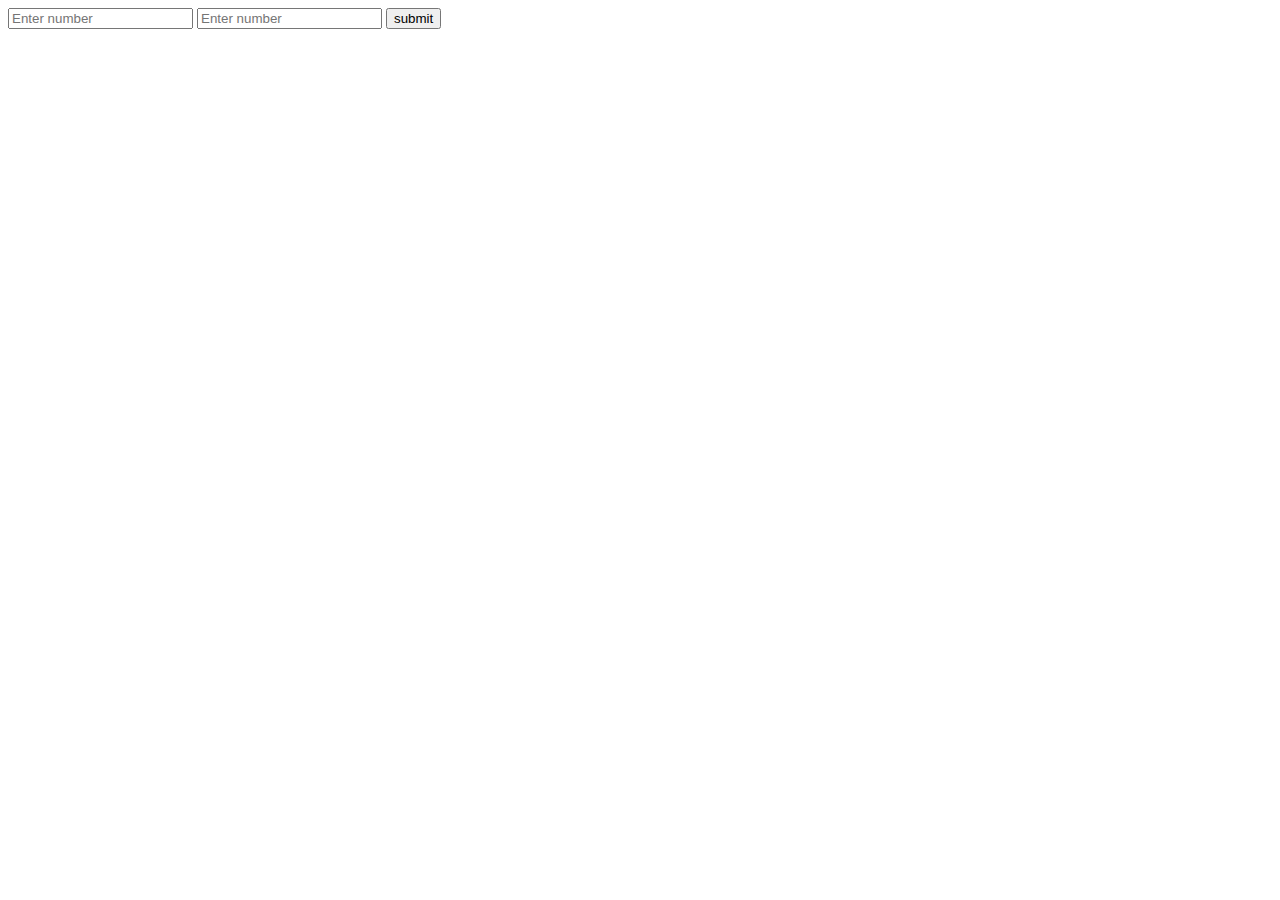
<file: ecommerce_project/templates/arithmetic_prbm.html>
<!DOCTYPE html>
<html lang="en">
<head>
    <meta charset="UTF-8">
    <title>arithmetic</title>
</head>
<body>

<form action="arithmetic/" method="get">
    <input type="text" name="number1" value="" placeholder="Enter number" >
     <input type="text" name="number2" value="" placeholder="Enter number" >
    <input type="submit" name="subm" value="submit">


</form>

</body>
</html>
</file>
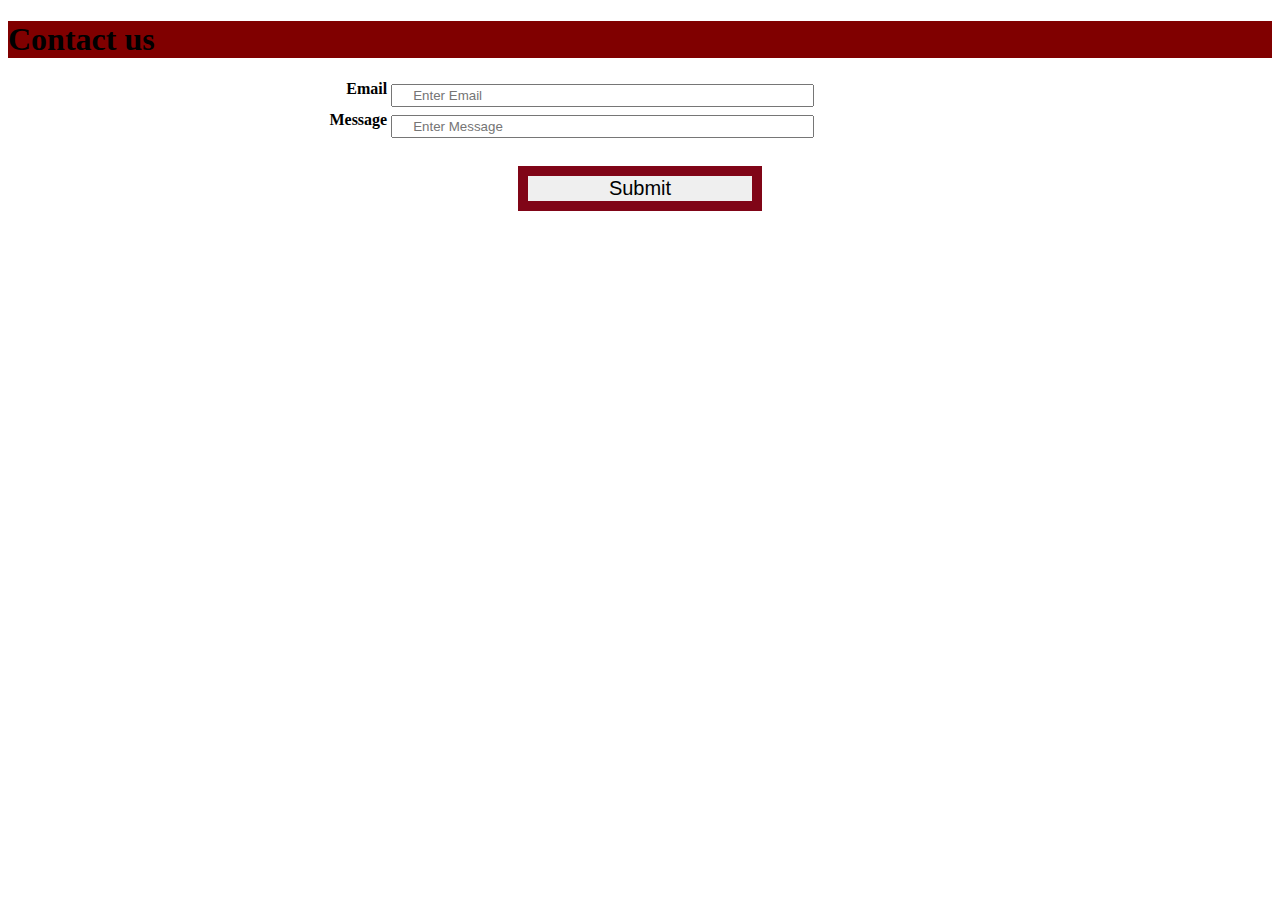
<file: ecommerce_project/templates/contact.html>
<!DOCTYPE html>
<html lang="en">
<head>
    <meta charset="UTF-8">
    <title> Contact
</title>
<style>
#titleid{
background-color:#800000;
}

label {
  width: 30%;
  text-align: right;
}
input[type=text],input[type=email] {
  width: 30%;
  text-align: left;
  padding:2px 20px;
  margin:4px;
}

.demo1{
  text-align: center;
  padding:20px 20px;
  margin:4px;
}
.submitbutton{
 border: 10px solid #800517;
font-size:20px;
 float: center;
  width: 20%;

}
</style>
</head>

<body>


    <h1 id="titleid">Contact us</h1>

    <label style="float: left;" ><b>Email</b></label>
    <input type="email" placeholder="Enter Email" name="email" ><br>

    <label style="float: left;" ><b>Message</b></label>
    <input type="text" placeholder="Enter Message" name="psw" ><br>

    <div class="demo1">
      <input type="submit" class="submitbutton" value="Submit" >
    </div>
  </div>

</body>
</html>
</file>
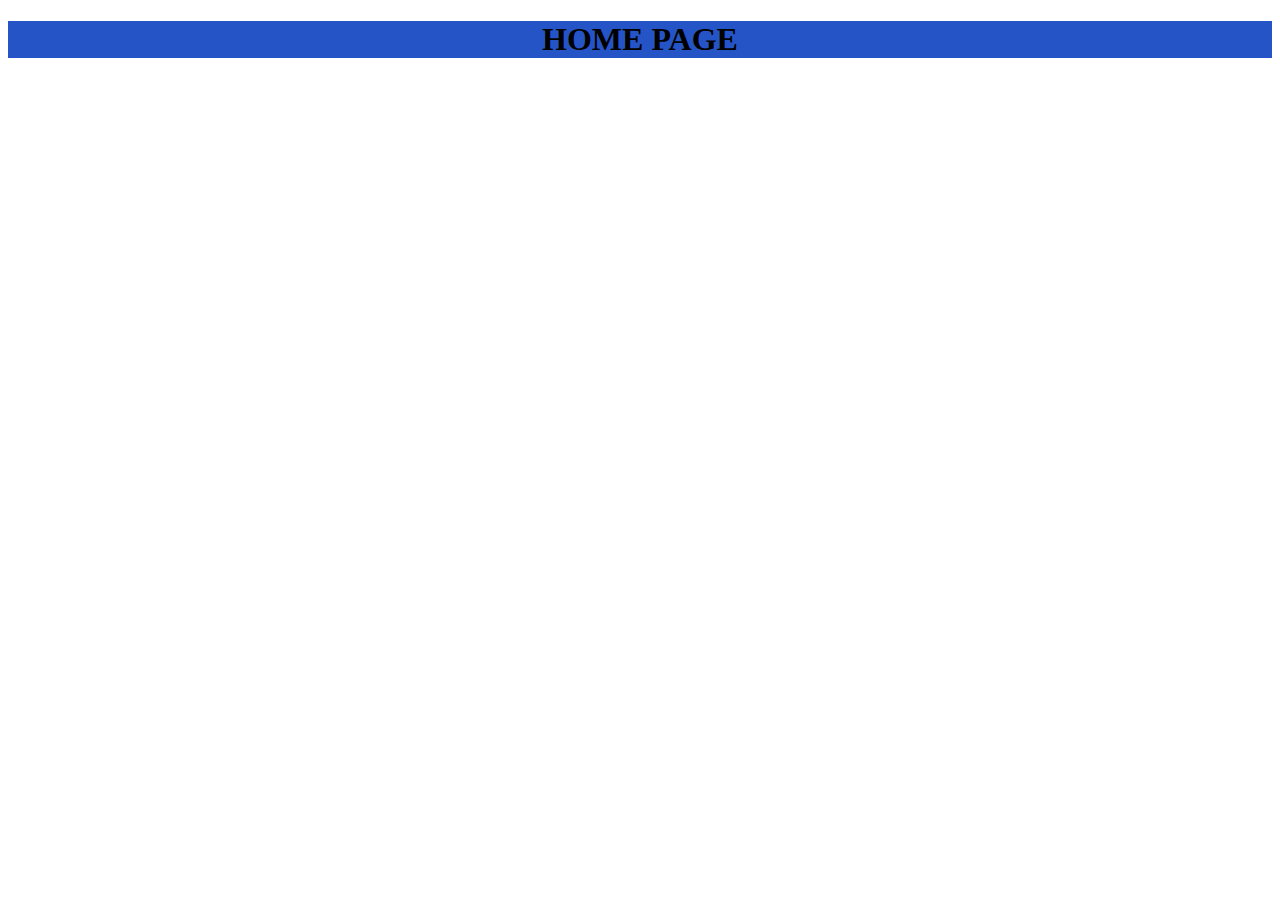
<file: ecommerce_project/templates/home.html>
<!DOCTYPE html>
<html lang="en">
<head>
   <meta charset="UTF-8">
    <title>Home</title>
<style>
#titleid{
background-color:#2554C7;
text-align:center;
}
</style>
</head>
<body>
  <div class="demo">
    <h1 id="titleid">HOME PAGE</h1>
  </div>
</body>
</html>
</file>
